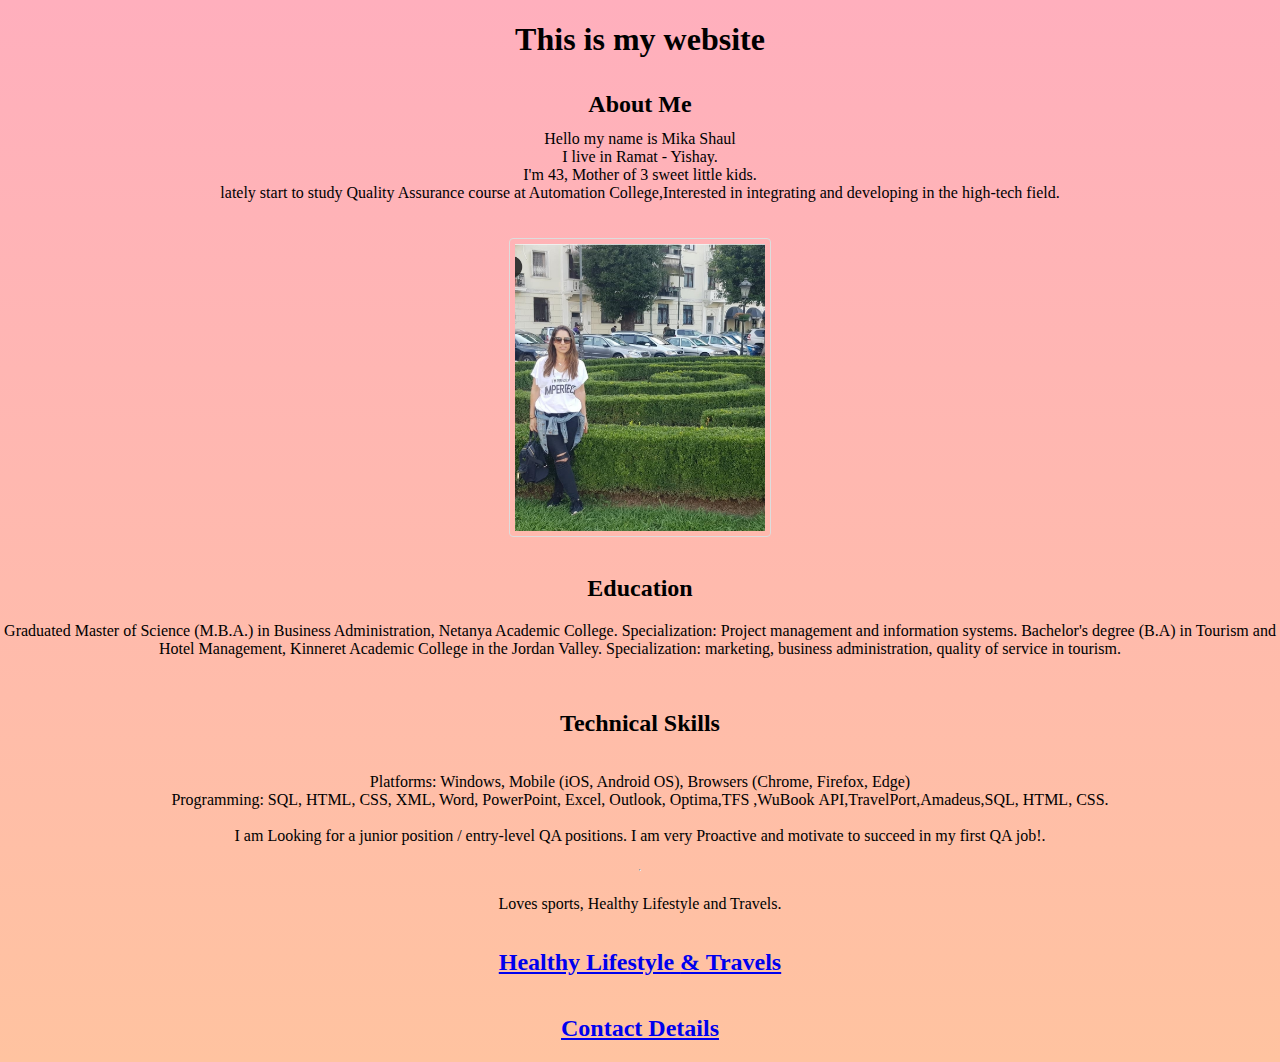
<file: Index.html>
<html>
<head>
    <title>Website</title>
</head>
<style>
body {
	background-color: coral;
}
</style>
</head>

<body>
	
    <h1>This is my website</h1>
	    	
			<h2 class="red">About Me</h2>

		<div <body style="text-align:center;margin:0 auto;">
Hello my name is Mika Shaul<br> I live in Ramat - Yishay. <br> I'm 43, Mother of 3 sweet little kids.<br> lately start to study Quality Assurance course at Automation College,Interested in integrating and developing in the high-tech field.<br><br><br> 
<body/>
	<img src="Images/1.jpg"/><br>
	
	<br>
	
	
		<h2 class="red">Education</h2>
	
		<p>
</div> Graduated Master of Science (M.B.A.) in Business Administration, Netanya Academic College.
Specialization: Project management and information systems.
Bachelor's degree (B.A) in Tourism and Hotel Management, Kinneret Academic College in the Jordan Valley.
Specialization: marketing, business administration, quality of service in tourism.

	</p>
	
			<h2 class="red">Technical Skills </h2>
			<body style="text-align:center; margin:0 auto;"></body>


			<link rel="stylesheet" href="styles.css">

	<p>
	<span style="color:">   Platforms: Windows, Mobile (iOS, Android OS), Browsers (Chrome, Firefox, Edge)<br>
	 Programming: SQL, HTML, CSS, XML, Word, PowerPoint, Excel, Outlook, Optima,TFS ,WuBook API,TravelPort,Amadeus,SQL, HTML, CSS.<br><br>
	
	</span>I am Looking for a junior position / entry-level QA positions.
I am very Proactive and motivate to succeed in my first QA job!.<hr><p>


	Loves sports, Healthy Lifestyle and Travels.
<body/>
	
	<h2> <a href ="gallery.html"> Healthy Lifestyle </a><a href ="gallery.html#place2"> & Travels</a></h2>
			<h2> <a href ="https://www.linkedin.com/in/mika-shaul-4b88b523b/"> Contact Details </a></h2>

	
	
			
			
</body>

</html>
</file>
<file: styles.css>
img {
  border: 1px solid #ddd;
  border-radius: 4px;
  padding: 5px;
  width: 250px;
  img center-left:
}

img {
  border: 1px solid #ddd;
  border-radius: 4px;
  padding: 5px;
  width: 250px;
  img center-left:
}
img:hover {
  box-shadow: 0 0 2px 1px rgba(0, 140, 186, 0.5);img: center-right;
  
}

body {
	display: grid;
  grid-template-rows: 1fr 50px;
  background: linear-gradient(to bottom, #ffafbd ,#ffc3a0);

  justify-content: center;
  align-items: center;;
  <body style="text-align:center; margin:0 auto;">


}
	
	.red {
		color: rad;
		
	}
	.bigFont{
		font-size: 32px;
		text-align: center;
		
	}		
		
	#specialStyle {
		width:30%;
		border: 2x solid red;
		<body style="text-align:center; margin:0 auto;">


		

	}
</file>
